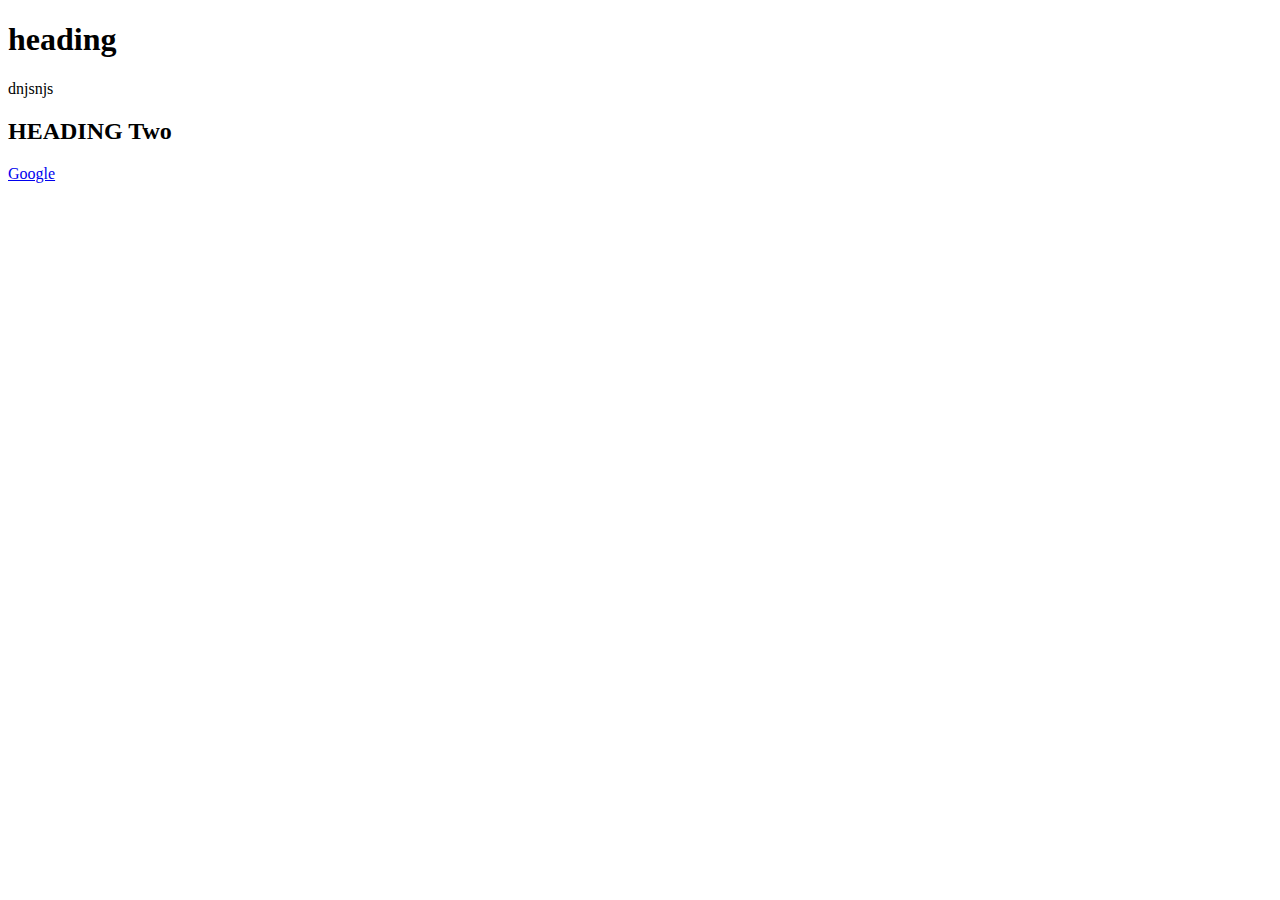
<file: index.html>
<!DOCTYPE html>
<html lang="en">
<head>
    <meta charset="UTF-8">
    <meta http-equiv="X-UA-Compatible" content="IE=edge">
    <meta name="viewport" content="width=device-width, initial-scale=1.0">
    <title>Document</title>
</head>
<body>
    <h1 title="heading one">heading</h1>
    dnjsnjs
    <h2>HEADING <span>Two</span></h2>
    <a href="#">Google</a>
</body>
</html>
</file>
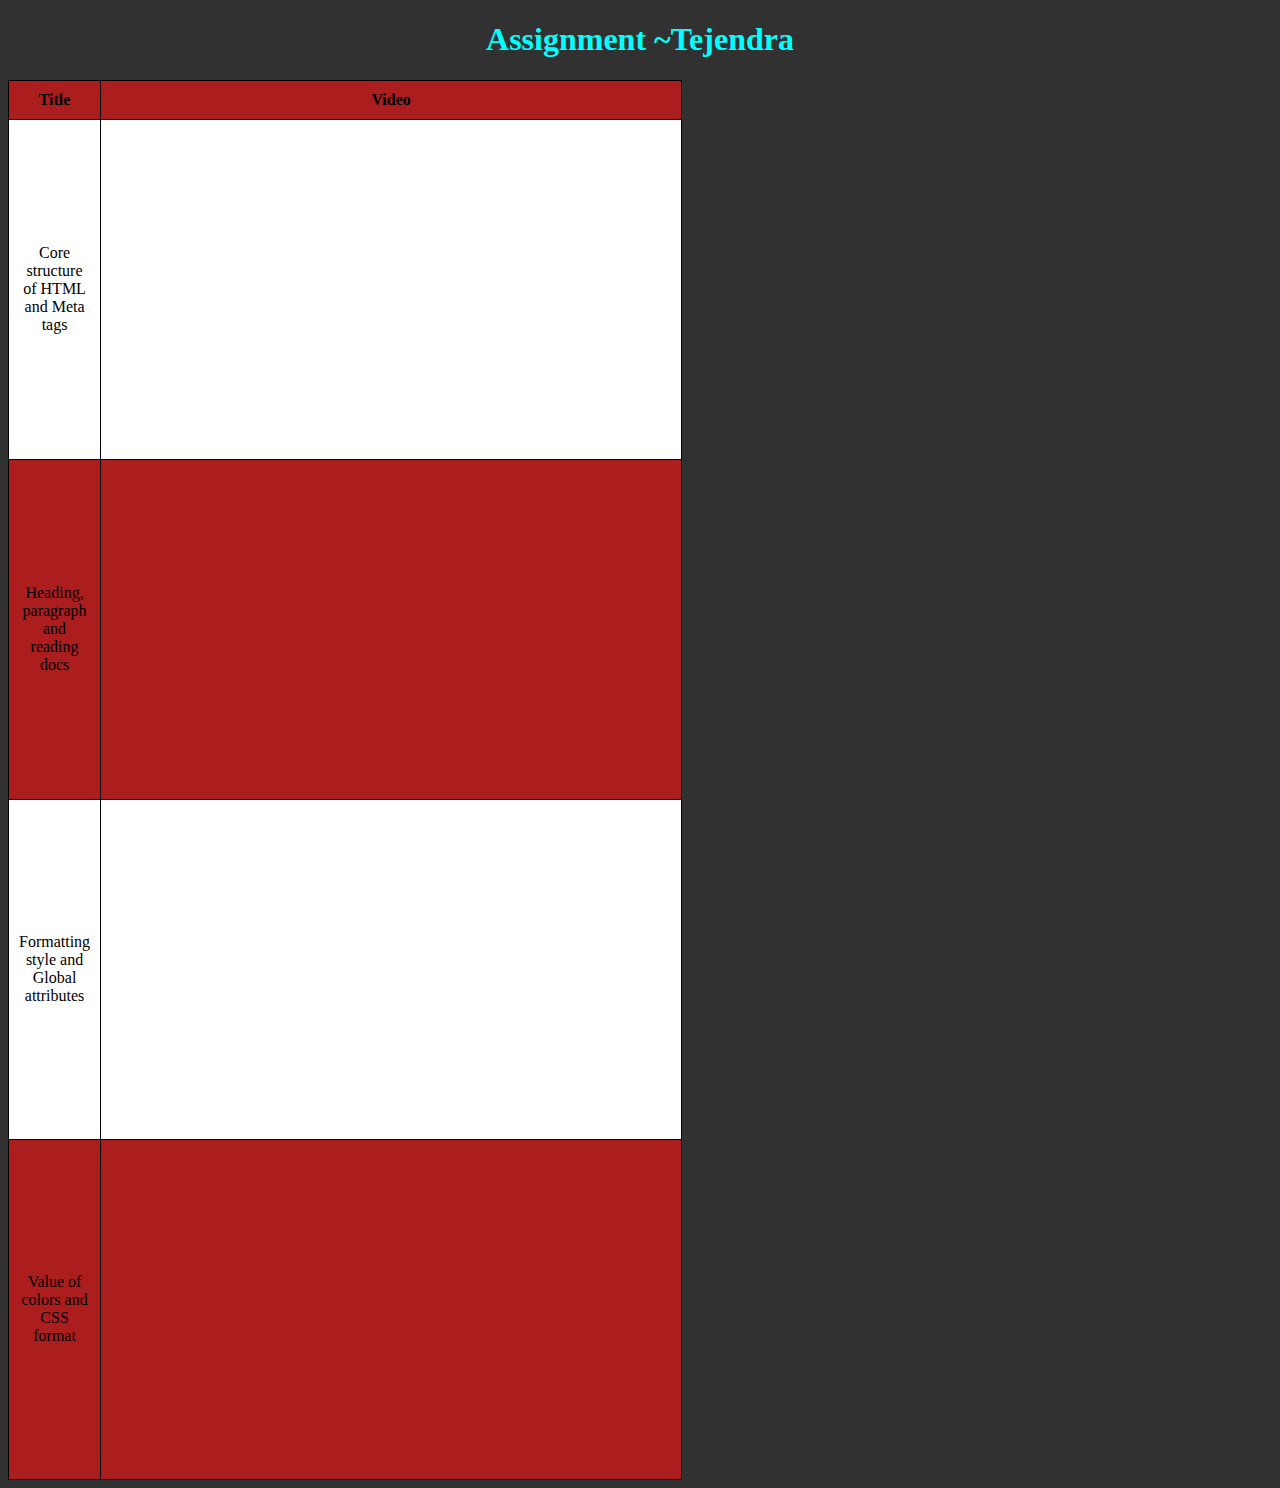
<file: assignment1.html>
<!DOCTYPE html>
<html lang="en">
<head>
    <meta charset="UTF-8">
    <meta http-equiv="X-UA-Compatible" content="IE=edge">
    <meta name="viewport" content="width=device-width, initial-scale=1.0">
    <title>Assignment1</title>
    <style>
        body{
            background-color: #313131;
        }
        h1{
            text-align: center;
            color: aqua;
        }
        table{
            width: 100px;
            border-collapse: collapse;
            text-align: center;
            background-color: #fff;
            
            
        }
        td, th{
            border: 1px solid black;
            padding: 10px;
        }
        tr:nth-child(odd){
            background-color: #ac1d1d;
        }
    </style>
</head>
<body>
    <h1>Assignment ~Tejendra</h1>
    <table>
        <tr>
            <th>Title</th>
            <th>Video</th>
        </tr>
        <tr>
            <td>Core structure of HTML and Meta tags</td>
            <td><iframe width="560" height="315" src="https://www.youtube.com/embed/v-xdY6VFcio" title="YouTube video player" frameborder="0" allow="accelerometer; autoplay; clipboard-write; encrypted-media; gyroscope; picture-in-picture" allowfullscreen></iframe></td>
        </tr>
        <tr>
            <td>Heading, paragraph and reading docs</td>
            <td>
                <iframe width="560" height="315" src="https://www.youtube.com/embed/CetKwpx3t6g" title="YouTube video player" frameborder="0" allow="accelerometer; autoplay; clipboard-write; encrypted-media; gyroscope; picture-in-picture" allowfullscreen></iframe>
            </td>
        </tr>
        <tr>
            <td>Formatting style and Global attributes</td>
            <td>
                <iframe width="560" height="315" src="https://www.youtube.com/embed/QEoU5Kaz9lQ" title="YouTube video player" frameborder="0" allow="accelerometer; autoplay; clipboard-write; encrypted-media; gyroscope; picture-in-picture" allowfullscreen></iframe>
            </td>
        </tr>
        <tr>
            <td>Value of colors and CSS format</td>
            <td>
                <iframe width="560" height="315" src="https://www.youtube.com/embed/AdmLG2xhdvM" title="YouTube video player" frameborder="0" allow="accelerometer; autoplay; clipboard-write; encrypted-media; gyroscope; picture-in-picture" allowfullscreen></iframe>
            </td>
        </tr>
    </table>
</body>
</html>
</file>
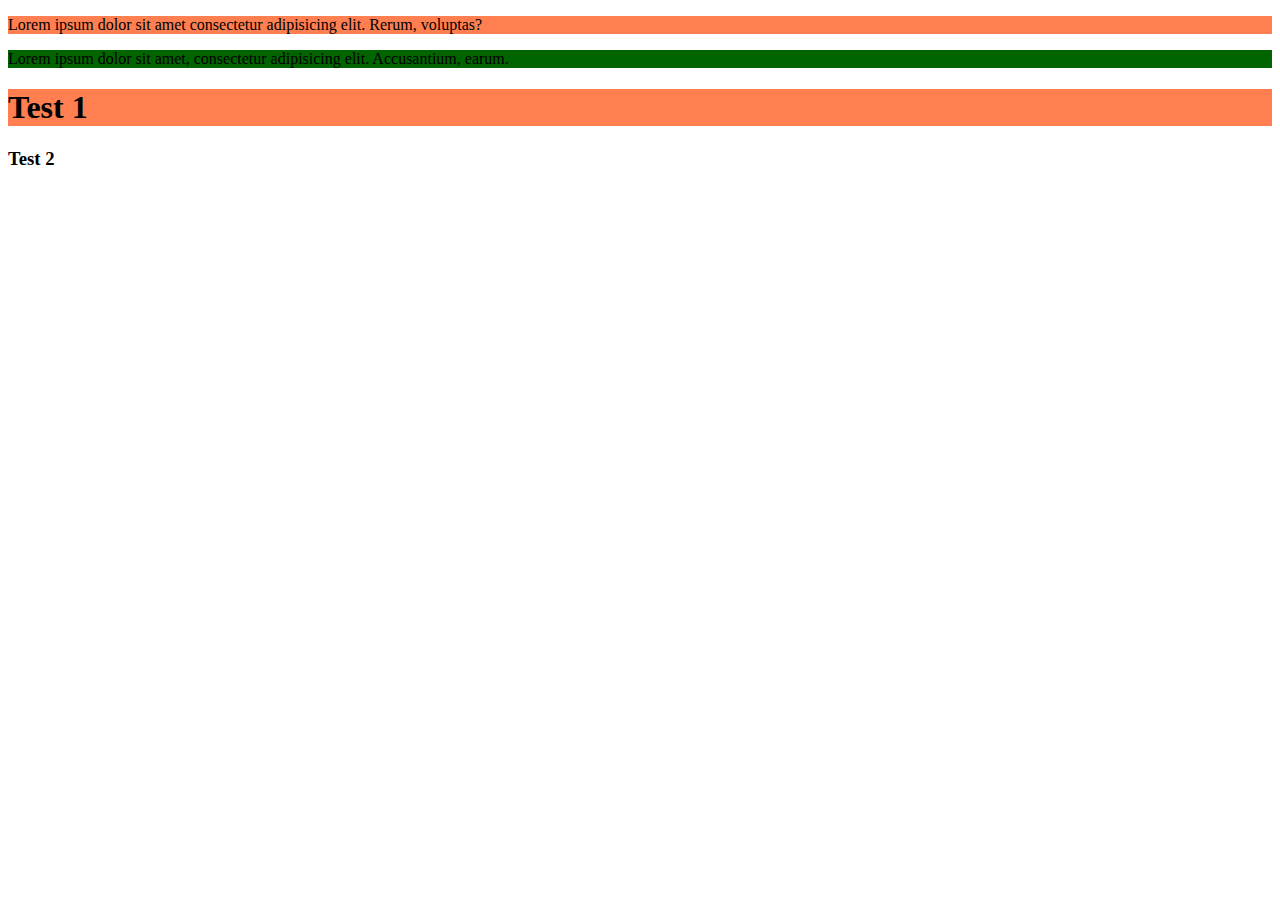
<file: class.html>
<!DOCTYPE html>
<html lang="en">
<head>
    <meta charset="UTF-8">
    <meta http-equiv="X-UA-Compatible" content="IE=edge">
    <meta name="viewport" content="width=device-width, initial-scale=1.0">
    <title>Document</title>
    <style>
        .red{
            background-color: coral;
        }
        #green{
            background-color: darkgreen;
        }
    </style>
</head>
<body>
    <p class="red">Lorem ipsum dolor sit amet consectetur adipisicing elit. Rerum, voluptas?</p>

    <p id="green">Lorem ipsum dolor sit amet, consectetur adipisicing elit. Accusantium, earum.</p>

    <h1 class="red">Test 1</h1>
    <h3 >Test 2</h3>
</body>
</html>
</file>
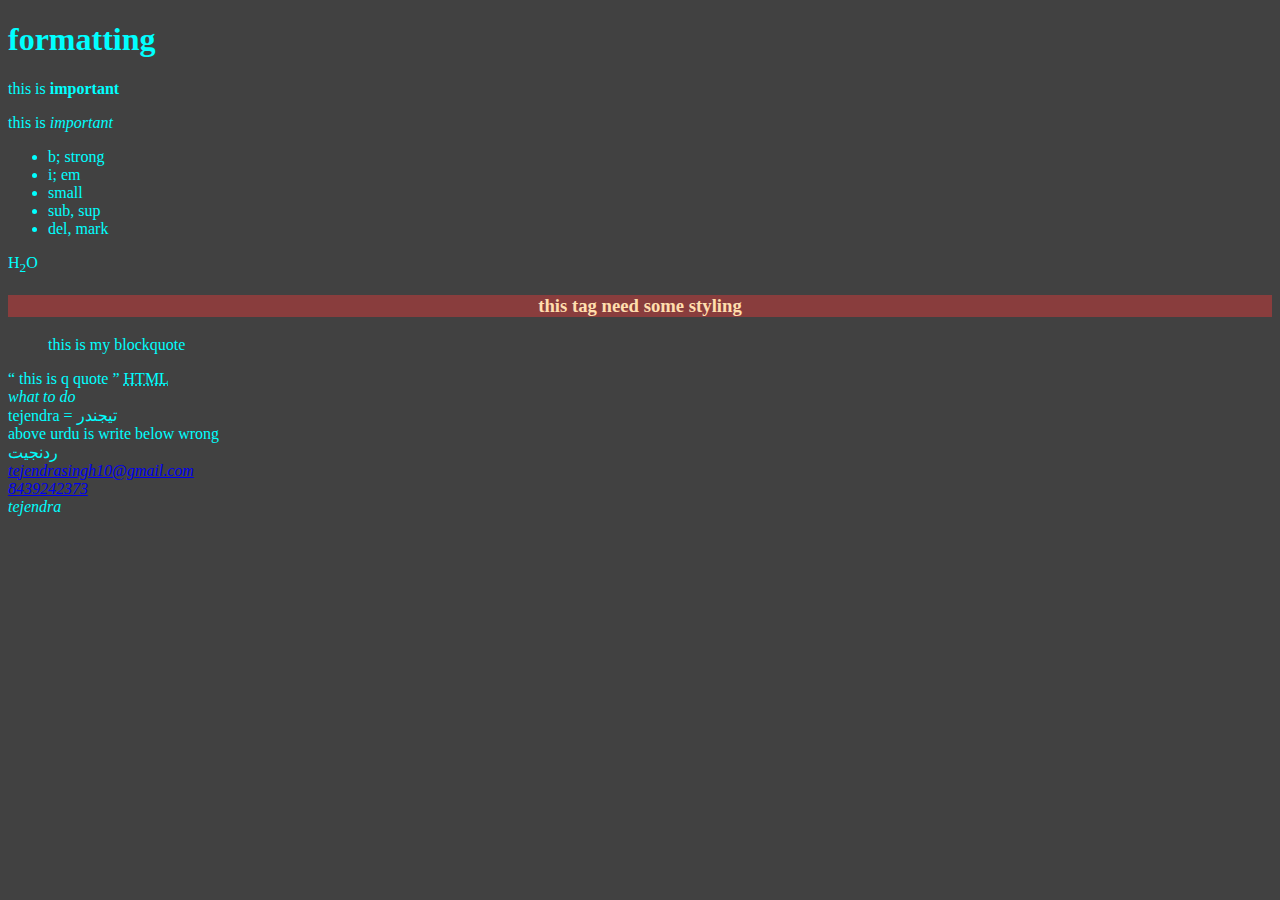
<file: colors.html>
<!DOCTYPE html>
<html lang="en">
<head>
    <meta charset="UTF-8">
    <meta http-equiv="X-UA-Compatible" content="IE=edge">
    <meta name="viewport" content="width=device-width, initial-scale=1.0">
    <title>coloring</title>
    <link rel="stylesheet" href="style.css">
    <style>
        body{
            color: aqua;
        }
    </style>
    
    
</head>
<body>
    <!-- <h1>formatting</h1>
    <h1>formatting</h1> -->
    <h1>formatting</h1>
    <!-- <h1>formatting</h1> -->
    <p>this is <strong> important</strong></p>
    <p>this is <em> important</em></p>
    <ul>
        <li>b; strong</li>
        <li>i; em</li>
        <li>small</li>
        <li>sub, sup</li>
        <li>del, mark</li>
    </ul>

    
    <p>H<sub>2</sub>O</p>

    <h3 style="
    text-align:center; 
    background-color: hsla(0, 53%, 48%, 0.596);
    color: navajowhite;
    "
    >this tag need some styling</h3>

    <p>
        <blockquote cite="elon">
            this is my blockquote
        </blockquote>

        <q>
            this is q quote 
        </q>
        <!-- <br/> -->
        <abbr title="hyper text markup language">HTML</abbr>

        <address>what to do </address>
        <cite></cite>
        <bdo dir="ltr">tejendra =</bdo>
        <bdo dir="rtl">تیجندر</bdo>
        <br/>
        <span>above urdu is write below wrong</span>
        <br>
        <bdo dir="ltr">تیجندر</bdo>

        <address>
            <a href="mailto:tejendrasingh10@gmail.com">tejendrasingh10@gmail.com</a><br>
            <a href="tel:8439242373">8439242373</a>
          </address>

        <cite>tejendra</cite>

        
    </p>

</body>
</html>
</file>
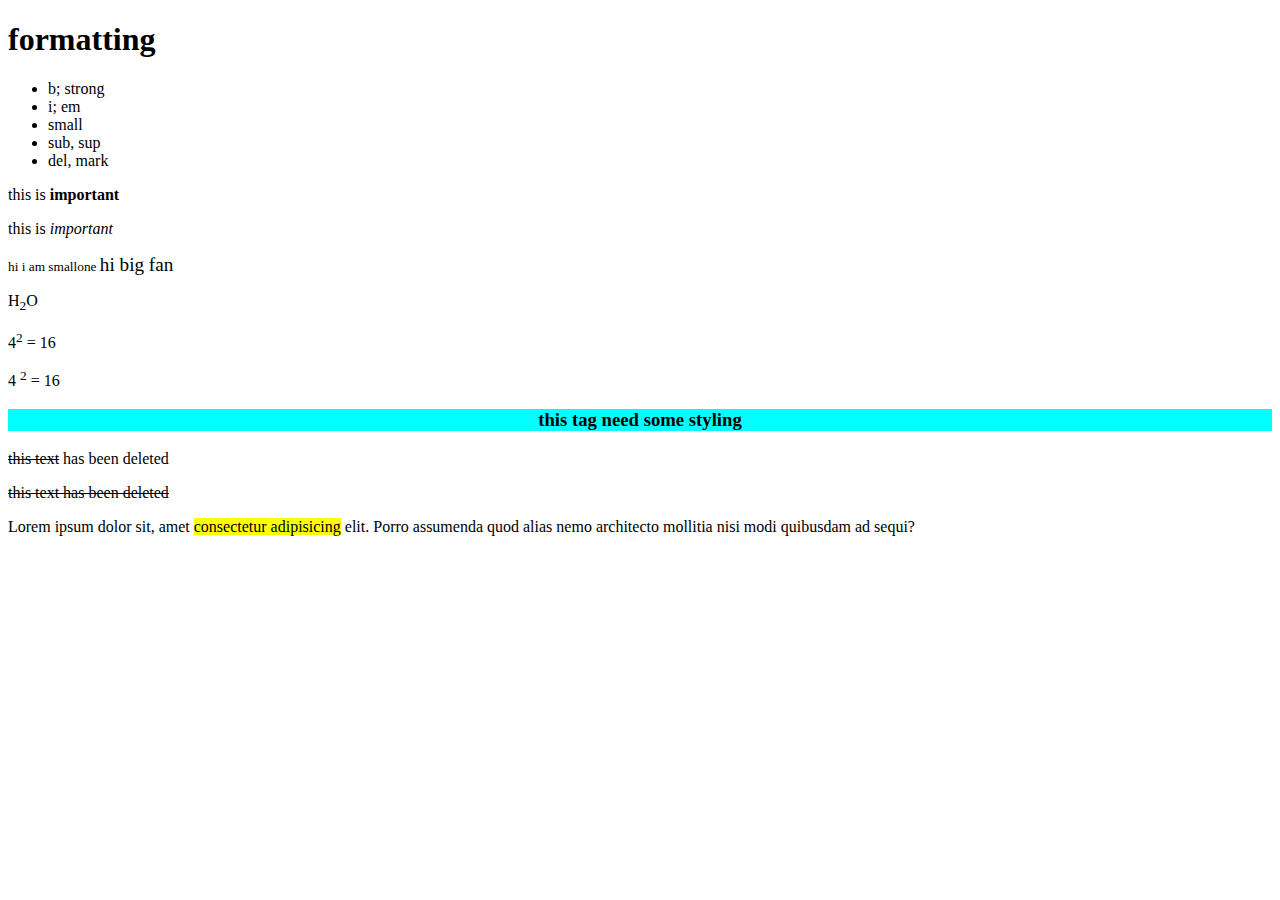
<file: formatting.html>
<!DOCTYPE html>
<html lang="en">
<head>
    <meta charset="UTF-8">
    <meta http-equiv="X-UA-Compatible" content="IE=edge">
    <meta name="viewport" content="width=device-width, initial-scale=1.0">
    <title>formatting</title>
</head>
<body>
    <!-- <h1>formatting</h1>
    <h1>formatting</h1> -->
    <h1>formatting</h1>
    <!-- <h1>formatting</h1> -->
    <ul>
        <li>b; strong</li>
        <li>i; em</li>
        <li>small</li>
        <li>sub, sup</li>
        <li>del, mark</li>
    </ul>

    <p>this is <strong> important</strong></p>
    <p>this is <em> important</em></p>
    <small>hi i am smallone </small>
    <big>hi big fan </big>


    <p>H<sub>2</sub>O</p>
    <span>4<sup>2</sup> = 16 </span>
    <p>4 <sup>2</sup> = 16 </p>

    <h3 style="
    text-align:center; 
    background-color: aqua;
    "
    >this tag need some styling</h3>

    <p><del>this text</del>  has been deleted</p>
    <del><p>this text has been deleted</p></del>

    <p>Lorem ipsum dolor sit, amet <mark>consectetur adipisicing</mark>  elit. Porro assumenda quod alias nemo architecto mollitia nisi modi quibusdam ad sequi?</p>

</body>
</html>
</file>
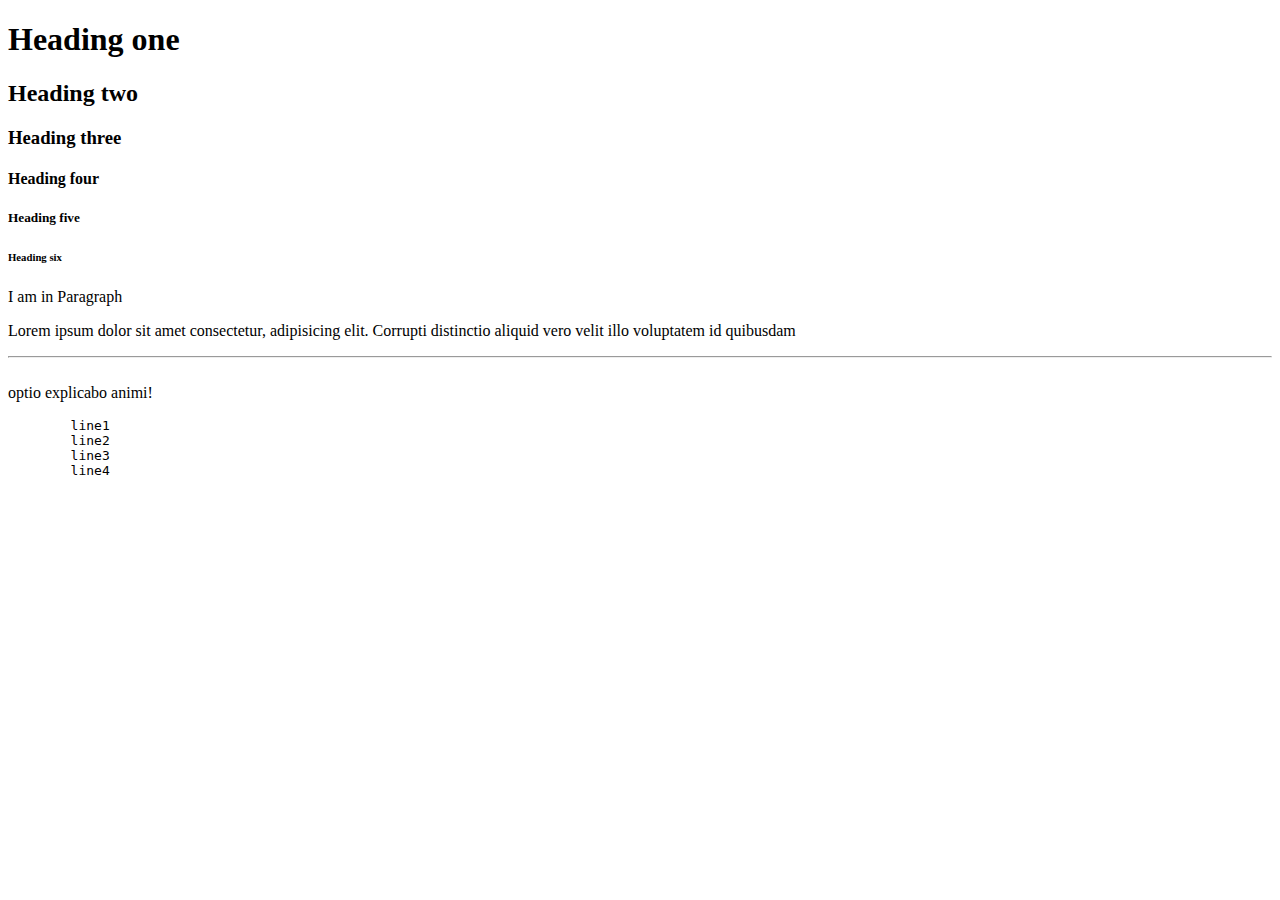
<file: heading.html>
<!DOCTYPE html>
<html lang="en">
<head>
    <meta charset="UTF-8">
    <meta http-equiv="X-UA-Compatible" content="IE=edge">
    <meta name="viewport" content="width=device-width, initial-scale=1.0">
    <title>Heading</title>
</head>
<body>
    <h1>Heading one</h1>
    <h2>Heading two</h2>
    <h3>Heading three</h3>
    <h4>Heading four</h4>
    <h5>Heading five</h5>
    <h6>Heading six</h6>

    <p>I am in Paragraph</p>

    <p>Lorem ipsum dolor sit amet consectetur, adipisicing elit. Corrupti distinctio aliquid vero velit illo voluptatem id quibusdam
    <hr>
    <br/> optio explicabo animi!</p>

    <pre>
        line1
        line2
        line3
        line4
    </pre>

</body>
</html>
</file>
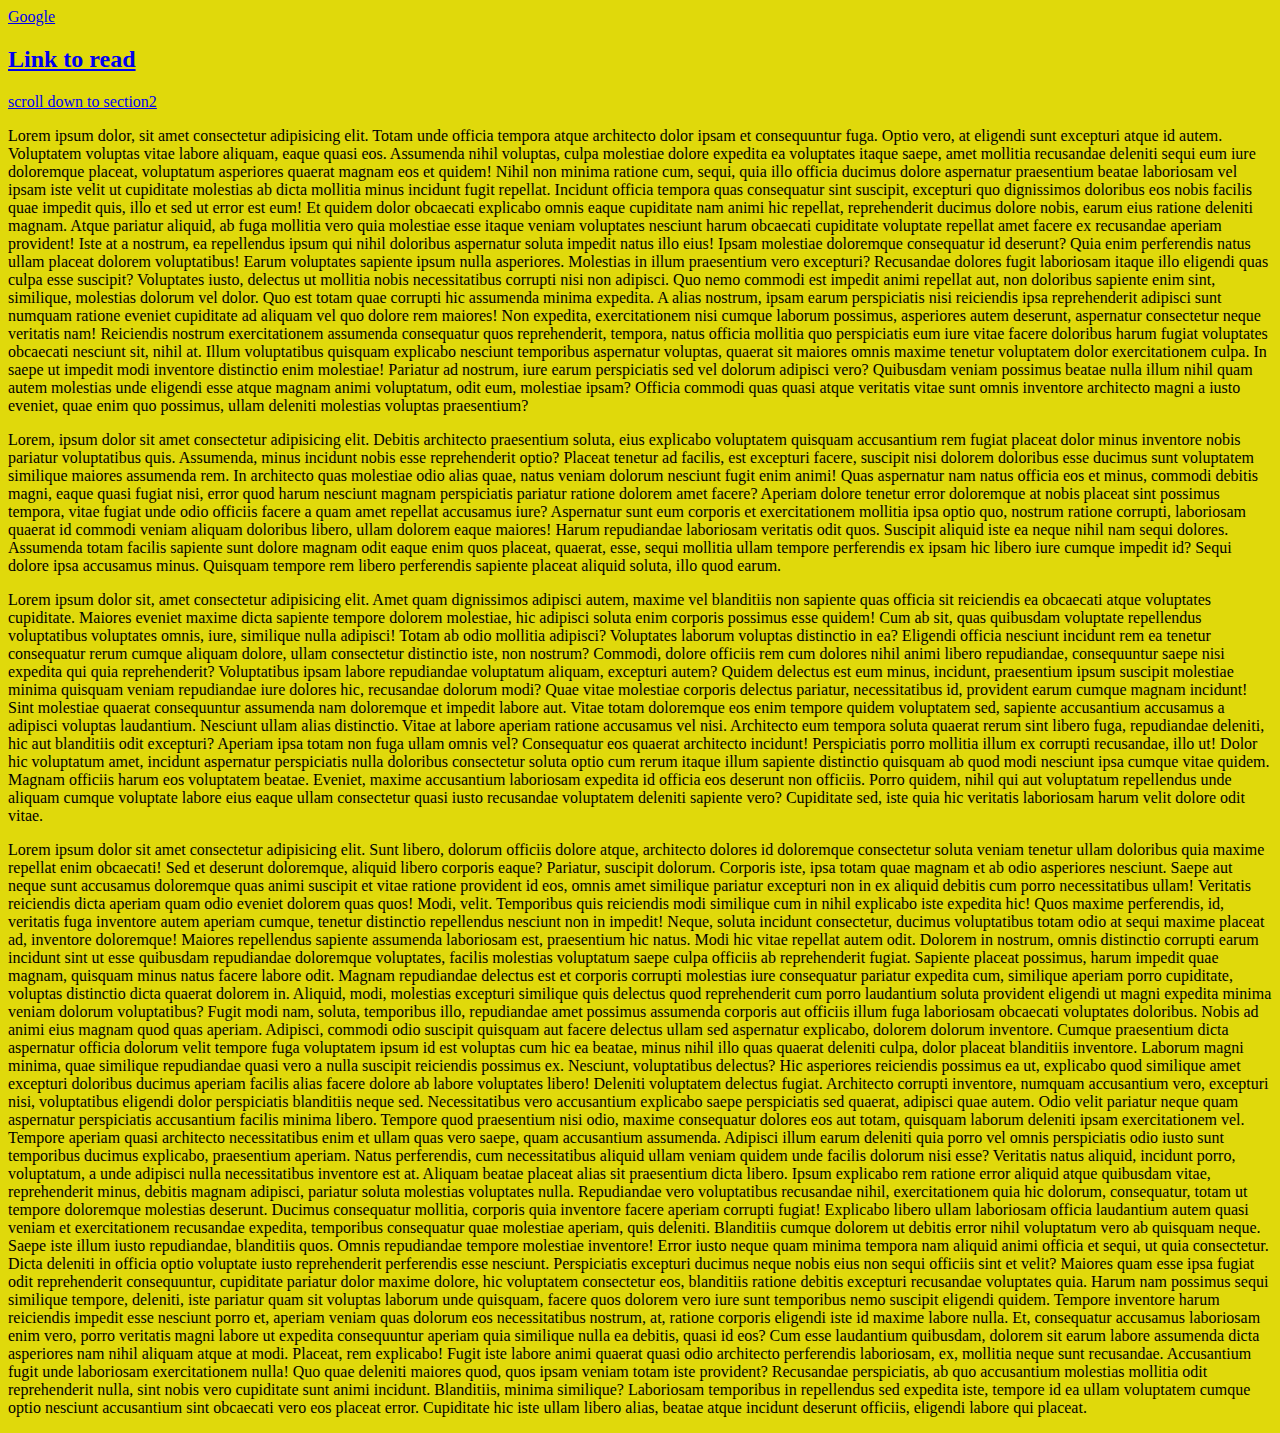
<file: linktags.html>
<!DOCTYPE html>
<html lang="en">
<head>
    <meta charset="UTF-8">
    <meta http-equiv="X-UA-Compatible" content="IE=edge">
    <meta name="viewport" content="width=device-width, initial-scale=1.0">
    <title>link tag</title>
    <style>
        body{
            background-color: #e0d90b;
            color: black;
        }
    </style>
</head>
<body>
    <a href="http://Google.com">Google</a>
    <a href="mailto:"></a>
    <a href="tel:+"></a>
    <a href=""></a>
    <a href="http://" target="_blank" rel="noopener noreferrer"></a>
    <a target="_blank" href=""></a>
    <h2><a target="_blank" href="https://stackoverflow.com/questions/18470097/difference-between-self-top-and-parent-in-the-anchor-tag-target-attribute#:~:text=Briefly%2C%20_self%20is%20the%20default%20%28current%20browsing%20context%2C,the%20linked%20document%20in%20the%20entire%20browser%20window.">Link to read </a></h2>
    <a href="#section2">scroll down to section2</a>
    <p>Lorem ipsum dolor, sit amet consectetur adipisicing elit. Totam unde officia tempora atque architecto dolor ipsam et consequuntur fuga. Optio vero, at eligendi sunt excepturi atque id autem. Voluptatem voluptas vitae labore aliquam, eaque quasi eos. Assumenda nihil voluptas, culpa molestiae dolore expedita ea voluptates itaque saepe, amet mollitia recusandae deleniti sequi eum iure doloremque placeat, voluptatum asperiores quaerat magnam eos et quidem! Nihil non minima ratione cum, sequi, quia illo officia ducimus dolore aspernatur praesentium beatae laboriosam vel ipsam iste velit ut cupiditate molestias ab dicta mollitia minus incidunt fugit repellat. Incidunt officia tempora quas consequatur sint suscipit, excepturi quo dignissimos doloribus eos nobis facilis quae impedit quis, illo et sed ut error est eum! Et quidem dolor obcaecati explicabo omnis eaque cupiditate nam animi hic repellat, reprehenderit ducimus dolore nobis, earum eius ratione deleniti magnam. Atque pariatur aliquid, ab fuga mollitia vero quia molestiae esse itaque veniam voluptates nesciunt harum obcaecati cupiditate voluptate repellat amet facere ex recusandae aperiam provident! Iste at a nostrum, ea repellendus ipsum qui nihil doloribus aspernatur soluta impedit natus illo eius! Ipsam molestiae doloremque consequatur id deserunt? Quia enim perferendis natus ullam placeat dolorem voluptatibus! Earum voluptates sapiente ipsum nulla asperiores. Molestias in illum praesentium vero excepturi? Recusandae dolores fugit laboriosam itaque illo eligendi quas culpa esse suscipit? Voluptates iusto, delectus ut mollitia nobis necessitatibus corrupti nisi non adipisci. Quo nemo commodi est impedit animi repellat aut, non doloribus sapiente enim sint, similique, molestias dolorum vel dolor. Quo est totam quae corrupti hic assumenda minima expedita. A alias nostrum, ipsam earum perspiciatis nisi reiciendis ipsa reprehenderit adipisci sunt numquam ratione eveniet cupiditate ad aliquam vel quo dolore rem maiores! Non expedita, exercitationem nisi cumque laborum possimus, asperiores autem deserunt, aspernatur consectetur neque veritatis nam! Reiciendis nostrum exercitationem assumenda consequatur quos reprehenderit, tempora, natus officia mollitia quo perspiciatis eum iure vitae facere doloribus harum fugiat voluptates obcaecati nesciunt sit, nihil at. Illum voluptatibus quisquam explicabo nesciunt temporibus aspernatur voluptas, quaerat sit maiores omnis maxime tenetur voluptatem dolor exercitationem culpa. In saepe ut impedit modi inventore distinctio enim molestiae! Pariatur ad nostrum, iure earum perspiciatis sed vel dolorum adipisci vero? Quibusdam veniam possimus beatae nulla illum nihil quam autem molestias unde eligendi esse atque magnam animi voluptatum, odit eum, molestiae ipsam? Officia commodi quas quasi atque veritatis vitae sunt omnis inventore architecto magni a iusto eveniet, quae enim quo possimus, ullam deleniti molestias voluptas praesentium?</p>
    <p>Lorem, ipsum dolor sit amet consectetur adipisicing elit. Debitis architecto praesentium soluta, eius explicabo voluptatem quisquam accusantium rem fugiat placeat dolor minus inventore nobis pariatur voluptatibus quis. Assumenda, minus incidunt nobis esse reprehenderit optio? Placeat tenetur ad facilis, est excepturi facere, suscipit nisi dolorem doloribus esse ducimus sunt voluptatem similique maiores assumenda rem. In architecto quas molestiae odio alias quae, natus veniam dolorum nesciunt fugit enim animi! Quas aspernatur nam natus officia eos et minus, commodi debitis magni, eaque quasi fugiat nisi, error quod harum nesciunt magnam perspiciatis pariatur ratione dolorem amet facere? Aperiam dolore tenetur error doloremque at nobis placeat sint possimus tempora, vitae fugiat unde odio officiis facere a quam amet repellat accusamus iure? Aspernatur sunt eum corporis et exercitationem mollitia ipsa optio quo, nostrum ratione corrupti, laboriosam quaerat id commodi veniam aliquam doloribus libero, ullam dolorem eaque maiores! Harum repudiandae laboriosam veritatis odit quos. Suscipit aliquid iste ea neque nihil nam sequi dolores. Assumenda totam facilis sapiente sunt dolore magnam odit eaque enim quos placeat, quaerat, esse, sequi mollitia ullam tempore perferendis ex ipsam hic libero iure cumque impedit id? Sequi dolore ipsa accusamus minus. Quisquam tempore rem libero perferendis sapiente placeat aliquid soluta, illo quod earum.</p>

    <p id="section2">Lorem ipsum dolor sit, amet consectetur adipisicing elit. Amet quam dignissimos adipisci autem, maxime vel blanditiis non sapiente quas officia sit reiciendis ea obcaecati atque voluptates cupiditate. Maiores eveniet maxime dicta sapiente tempore dolorem molestiae, hic adipisci soluta enim corporis possimus esse quidem! Cum ab sit, quas quibusdam voluptate repellendus voluptatibus voluptates omnis, iure, similique nulla adipisci! Totam ab odio mollitia adipisci? Voluptates laborum voluptas distinctio in ea? Eligendi officia nesciunt incidunt rem ea tenetur consequatur rerum cumque aliquam dolore, ullam consectetur distinctio iste, non nostrum? Commodi, dolore officiis rem cum dolores nihil animi libero repudiandae, consequuntur saepe nisi expedita qui quia reprehenderit? Voluptatibus ipsam labore repudiandae voluptatum aliquam, excepturi autem? Quidem delectus est eum minus, incidunt, praesentium ipsum suscipit molestiae minima quisquam veniam repudiandae iure dolores hic, recusandae dolorum modi? Quae vitae molestiae corporis delectus pariatur, necessitatibus id, provident earum cumque magnam incidunt! Sint molestiae quaerat consequuntur assumenda nam doloremque et impedit labore aut. Vitae totam doloremque eos enim tempore quidem voluptatem sed, sapiente accusantium accusamus a adipisci voluptas laudantium. Nesciunt ullam alias distinctio. Vitae at labore aperiam ratione accusamus vel nisi. Architecto eum tempora soluta quaerat rerum sint libero fuga, repudiandae deleniti, hic aut blanditiis odit excepturi? Aperiam ipsa totam non fuga ullam omnis vel? Consequatur eos quaerat architecto incidunt! Perspiciatis porro mollitia illum ex corrupti recusandae, illo ut! Dolor hic voluptatum amet, incidunt aspernatur perspiciatis nulla doloribus consectetur soluta optio cum rerum itaque illum sapiente distinctio quisquam ab quod modi nesciunt ipsa cumque vitae quidem. Magnam officiis harum eos voluptatem beatae. Eveniet, maxime accusantium laboriosam expedita id officia eos deserunt non officiis. Porro quidem, nihil qui aut voluptatum repellendus unde aliquam cumque voluptate labore eius eaque ullam consectetur quasi iusto recusandae voluptatem deleniti sapiente vero? Cupiditate sed, iste quia hic veritatis laboriosam harum velit dolore odit vitae.</p>

    <p>Lorem ipsum dolor sit amet consectetur adipisicing elit. Sunt libero, dolorum officiis dolore atque, architecto dolores id doloremque consectetur soluta veniam tenetur ullam doloribus quia maxime repellat enim obcaecati! Sed et deserunt doloremque, aliquid libero corporis eaque? Pariatur, suscipit dolorum. Corporis iste, ipsa totam quae magnam et ab odio asperiores nesciunt. Saepe aut neque sunt accusamus doloremque quas animi suscipit et vitae ratione provident id eos, omnis amet similique pariatur excepturi non in ex aliquid debitis cum porro necessitatibus ullam! Veritatis reiciendis dicta aperiam quam odio eveniet dolorem quas quos! Modi, velit. Temporibus quis reiciendis modi similique cum in nihil explicabo iste expedita hic! Quos maxime perferendis, id, veritatis fuga inventore autem aperiam cumque, tenetur distinctio repellendus nesciunt non in impedit! Neque, soluta incidunt consectetur, ducimus voluptatibus totam odio at sequi maxime placeat ad, inventore doloremque! Maiores repellendus sapiente assumenda laboriosam est, praesentium hic natus. Modi hic vitae repellat autem odit. Dolorem in nostrum, omnis distinctio corrupti earum incidunt sint ut esse quibusdam repudiandae doloremque voluptates, facilis molestias voluptatum saepe culpa officiis ab reprehenderit fugiat. Sapiente placeat possimus, harum impedit quae magnam, quisquam minus natus facere labore odit. Magnam repudiandae delectus est et corporis corrupti molestias iure consequatur pariatur expedita cum, similique aperiam porro cupiditate, voluptas distinctio dicta quaerat dolorem in. Aliquid, modi, molestias excepturi similique quis delectus quod reprehenderit cum porro laudantium soluta provident eligendi ut magni expedita minima veniam dolorum voluptatibus? Fugit modi nam, soluta, temporibus illo, repudiandae amet possimus assumenda corporis aut officiis illum fuga laboriosam obcaecati voluptates doloribus. Nobis ad animi eius magnam quod quas aperiam. Adipisci, commodi odio suscipit quisquam aut facere delectus ullam sed aspernatur explicabo, dolorem dolorum inventore. Cumque praesentium dicta aspernatur officia dolorum velit tempore fuga voluptatem ipsum id est voluptas cum hic ea beatae, minus nihil illo quas quaerat deleniti culpa, dolor placeat blanditiis inventore. Laborum magni minima, quae similique repudiandae quasi vero a nulla suscipit reiciendis possimus ex. Nesciunt, voluptatibus delectus? Hic asperiores reiciendis possimus ea ut, explicabo quod similique amet excepturi doloribus ducimus aperiam facilis alias facere dolore ab labore voluptates libero! Deleniti voluptatem delectus fugiat. Architecto corrupti inventore, numquam accusantium vero, excepturi nisi, voluptatibus eligendi dolor perspiciatis blanditiis neque sed. Necessitatibus vero accusantium explicabo saepe perspiciatis sed quaerat, adipisci quae autem. Odio velit pariatur neque quam aspernatur perspiciatis accusantium facilis minima libero. Tempore quod praesentium nisi odio, maxime consequatur dolores eos aut totam, quisquam laborum deleniti ipsam exercitationem vel. Tempore aperiam quasi architecto necessitatibus enim et ullam quas vero saepe, quam accusantium assumenda. Adipisci illum earum deleniti quia porro vel omnis perspiciatis odio iusto sunt temporibus ducimus explicabo, praesentium aperiam. Natus perferendis, cum necessitatibus aliquid ullam veniam quidem unde facilis dolorum nisi esse? Veritatis natus aliquid, incidunt porro, voluptatum, a unde adipisci nulla necessitatibus inventore est at. Aliquam beatae placeat alias sit praesentium dicta libero. Ipsum explicabo rem ratione error aliquid atque quibusdam vitae, reprehenderit minus, debitis magnam adipisci, pariatur soluta molestias voluptates nulla. Repudiandae vero voluptatibus recusandae nihil, exercitationem quia hic dolorum, consequatur, totam ut tempore doloremque molestias deserunt. Ducimus consequatur mollitia, corporis quia inventore facere aperiam corrupti fugiat! Explicabo libero ullam laboriosam officia laudantium autem quasi veniam et exercitationem recusandae expedita, temporibus consequatur quae molestiae aperiam, quis deleniti. Blanditiis cumque dolorem ut debitis error nihil voluptatum vero ab quisquam neque. Saepe iste illum iusto repudiandae, blanditiis quos. Omnis repudiandae tempore molestiae inventore! Error iusto neque quam minima tempora nam aliquid animi officia et sequi, ut quia consectetur. Dicta deleniti in officia optio voluptate iusto reprehenderit perferendis esse nesciunt. Perspiciatis excepturi ducimus neque nobis eius non sequi officiis sint et velit? Maiores quam esse ipsa fugiat odit reprehenderit consequuntur, cupiditate pariatur dolor maxime dolore, hic voluptatem consectetur eos, blanditiis ratione debitis excepturi recusandae voluptates quia. Harum nam possimus sequi similique tempore, deleniti, iste pariatur quam sit voluptas laborum unde quisquam, facere quos dolorem vero iure sunt temporibus nemo suscipit eligendi quidem. Tempore inventore harum reiciendis impedit esse nesciunt porro et, aperiam veniam quas dolorum eos necessitatibus nostrum, at, ratione corporis eligendi iste id maxime labore nulla. Et, consequatur accusamus laboriosam enim vero, porro veritatis magni labore ut expedita consequuntur aperiam quia similique nulla ea debitis, quasi id eos? Cum esse laudantium quibusdam, dolorem sit earum labore assumenda dicta asperiores nam nihil aliquam atque at modi. Placeat, rem explicabo! Fugit iste labore animi quaerat quasi odio architecto perferendis laboriosam, ex, mollitia neque sunt recusandae. Accusantium fugit unde laboriosam exercitationem nulla! Quo quae deleniti maiores quod, quos ipsam veniam totam iste provident? Recusandae perspiciatis, ab quo accusantium molestias mollitia odit reprehenderit nulla, sint nobis vero cupiditate sunt animi incidunt. Blanditiis, minima similique? Laboriosam temporibus in repellendus sed expedita iste, tempore id ea ullam voluptatem cumque optio nesciunt accusantium sint obcaecati vero eos placeat error. Cupiditate hic iste ullam libero alias, beatae atque incidunt deserunt officiis, eligendi labore qui placeat.</p>

</body>
</html>
</file>
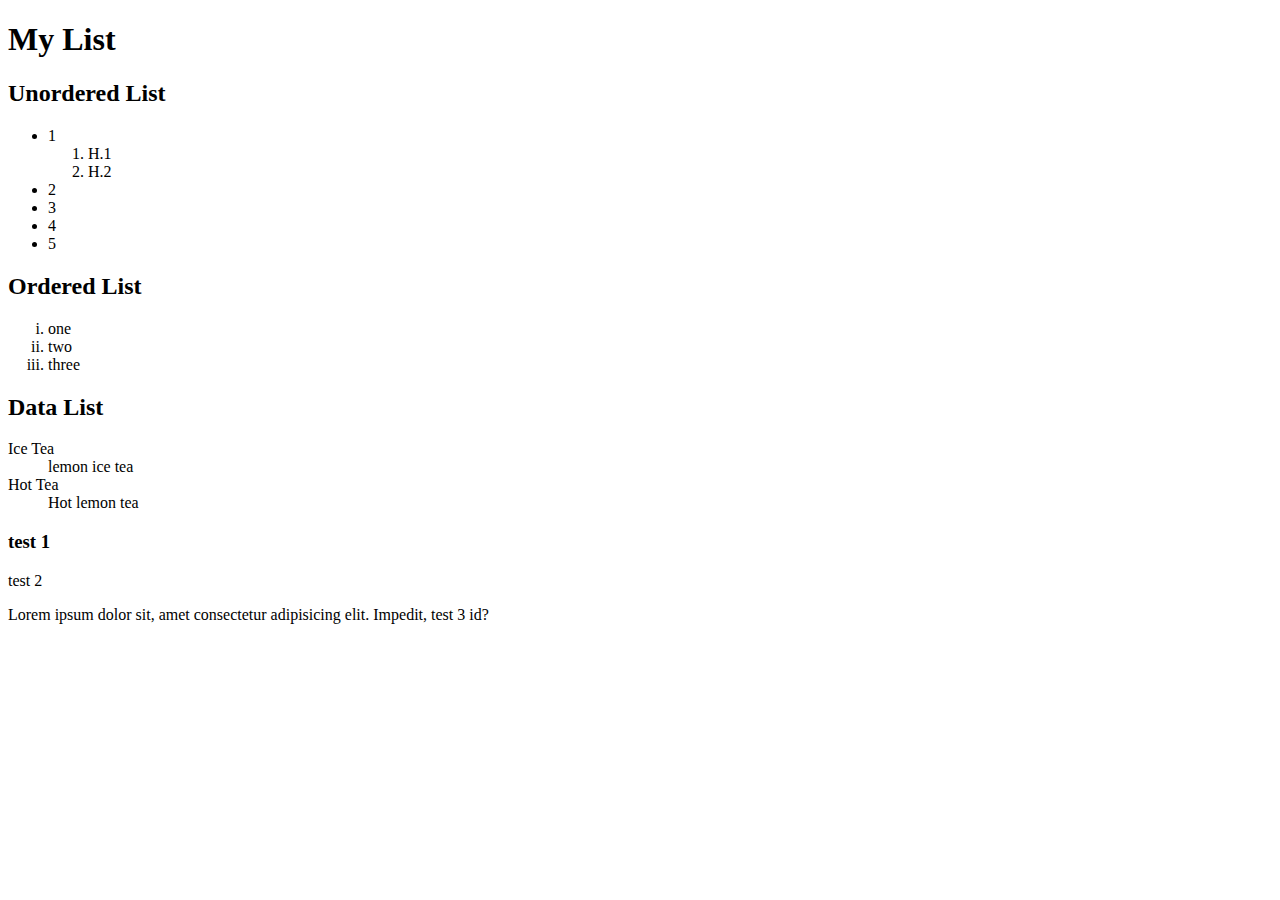
<file: list.html>
<!DOCTYPE html>
<html lang="en">
<head>
    <meta charset="UTF-8">
    <meta http-equiv="X-UA-Compatible" content="IE=edge">
    <meta name="viewport" content="width=device-width, initial-scale=1.0">
    <title>List</title>
</head>
<body>
    <h1>My List</h1>

    <h2>Unordered List</h2>
    <ul>
        <li>
            1
            <ol>
                <li>H.1</li>
                <li>H.2</li>
            </ol>
        </li>
        <li>2</li>
        <li>3</li>
        <li>4</li>
        <li>5</li>
    </ul>
    <h2>Ordered List</h2>
    <ol type="i">
        <li>one</li>
        <li>two</li>
        <li>three</li>
    </ol>

    <h2>Data List</h2>
    <dl>
        <dt>Ice Tea</dt>
        <dd>lemon ice tea</dd>
        <dt>Hot Tea</dt>
        <dd>Hot lemon tea</dd>
        
    </dl>
    
    <h3>test 1</h3>
    <p>test 2</p>
    <p>Lorem ipsum dolor sit, amet consectetur adipisicing elit. Impedit, <span>test 3</span> id?</p>

</body>
</html>
</file>
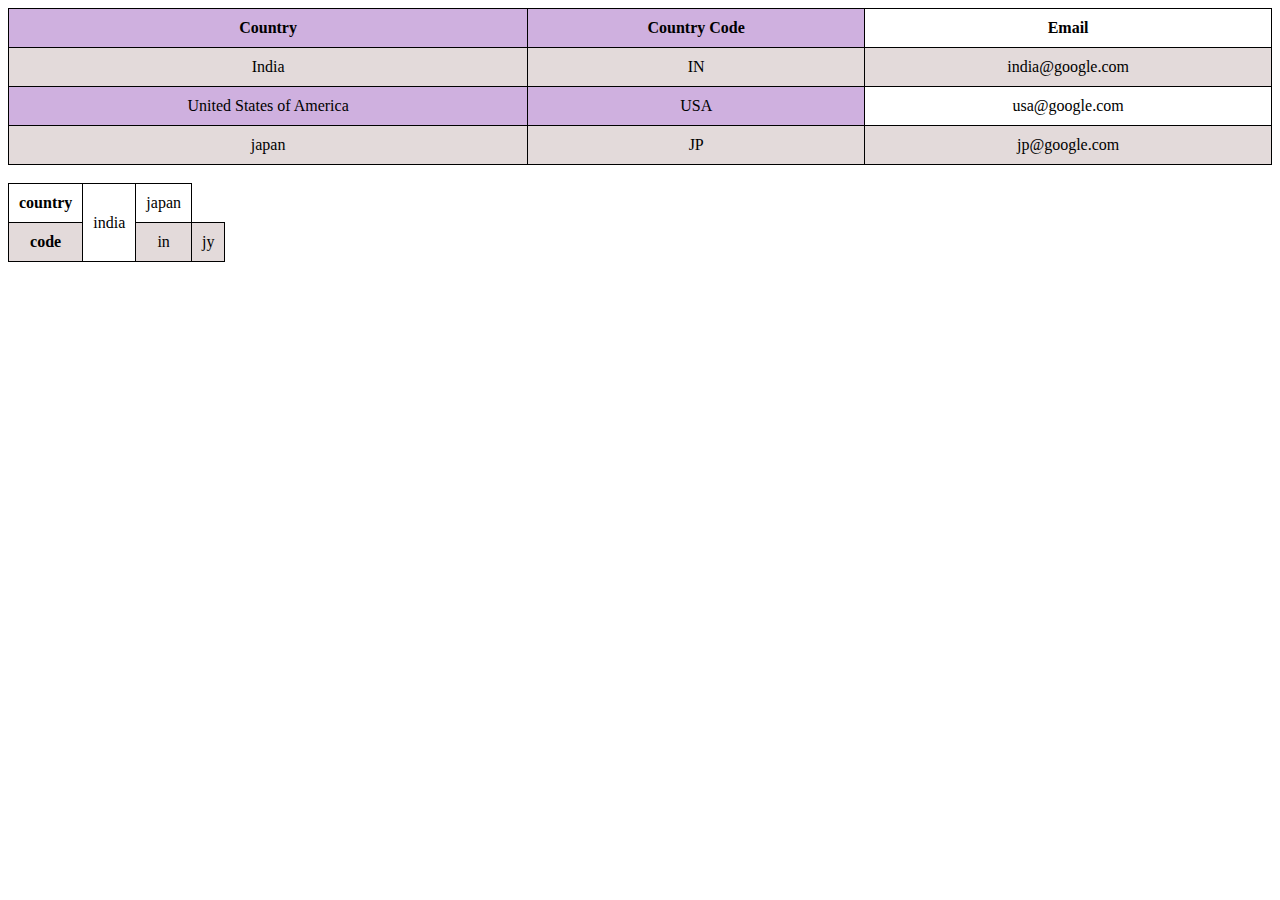
<file: tables.html>
<!DOCTYPE html>
<html lang="en">
<head>
    <meta charset="UTF-8">
    <meta http-equiv="X-UA-Compatible" content="IE=edge">
    <meta name="viewport" content="width=device-width, initial-scale=1.0">
    <title>Tables</title>
    <style>
        table{
            
            border-collapse: collapse;
            text-align: center;
            
        }
        td, th{
            border: 1px solid black;
            padding: 10px;
        }
        tr:nth-child(even){
            background-color: #e3dada;
        }
    </style>
</head>
<body>
    <table style="width: 100%;">
        <colgroup>
            <col span="2" style="background-color: #cade;"/>
        </colgroup>
        <tr>
            <th>Country</th>
            <th>Country Code</th>
            <th>Email</th>
        </tr>
        <tr>
            <td>India</td>
            <td>IN</td>
            <td>india@google.com</td>
        </tr>
        <tr>
            <td>United States of America</td>
            <td>USA</td>
            <td>usa@google.com</td>
        </tr>
        <tr>
            <td>japan</td>
            <td>JP</td>
            <td>jp@google.com</td>
        </tr>
    </table>
    <br/>
    <table>
        <tr>
            <th >country</th>
            <td rowspan="2">india</td>
            <td>japan</td>
        </tr>
        <tr>
            <th>code</th>
            <td>in</td>
            <td>jy</td>
        </tr>
    </table>
</body>
</html>
</file>
<file: style.css>
body{
    background-color: #414141;
    color: rebeccapurple;
}
</file>
